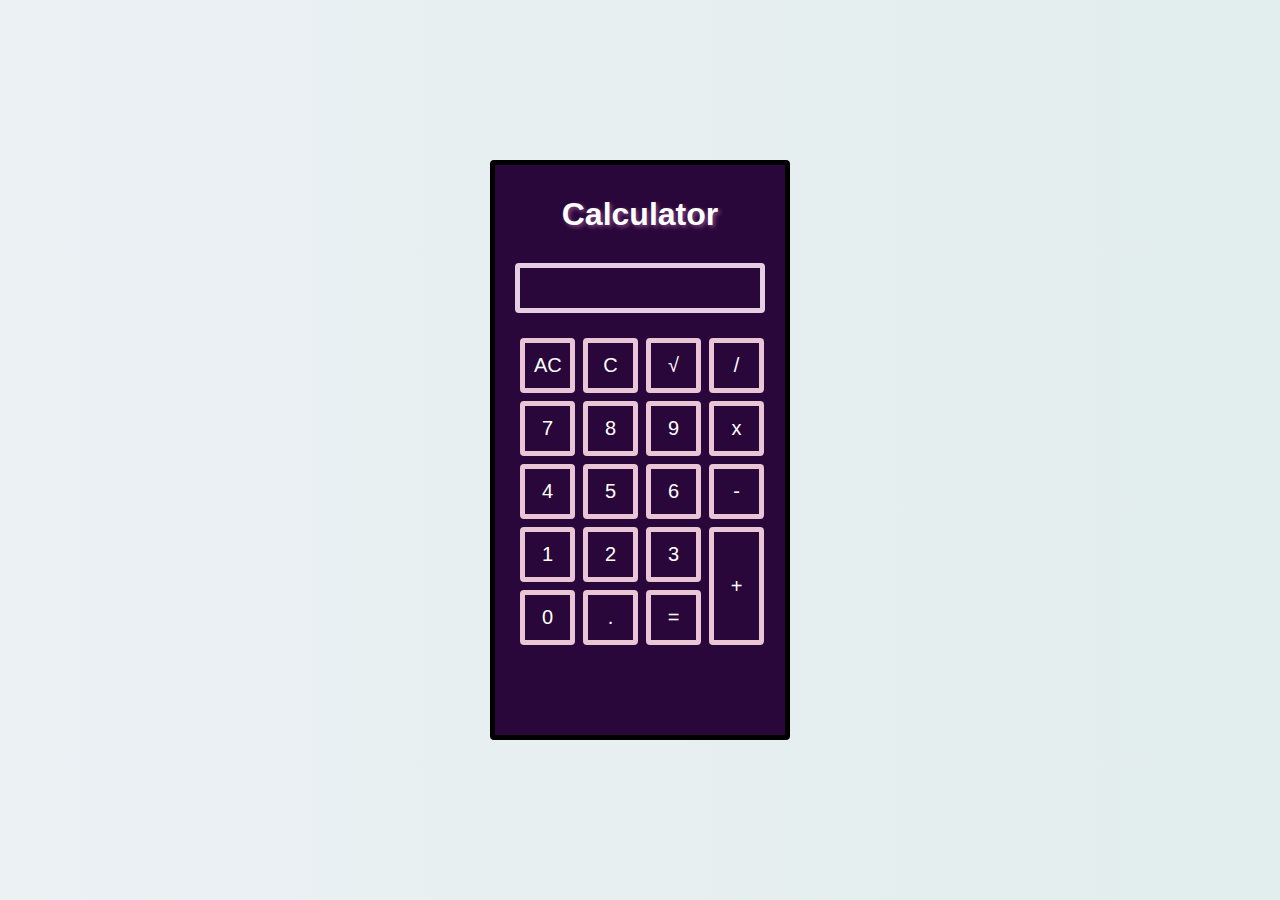
<file: CALCULATOR/index.html>
<!DOCTYPE html>
<html>
<head>
    <title>Calculator</title>

    <link rel="stylesheet" type="text/css" href="styles.css">
    <script>
        function back(){
            var exp = document.calculatrice.textview.value;
            document.calculatrice.textview.value = exp.substring(0, exp.length-1); 
        }
    </script>
</head>
<body>
    <div class="calculatrice">
        <h1 class="title">Calculator</h1>
        <form name="calculatrice">
            <input name="textview" class="screen" type="text">
        </form>
        <table>
            <tr>
                <td><input type="button" class="bn" value="AC" onclick="document.calculatrice.textview.value = ''"/></td>
                <td><input type="button" class="bn" value="C" onclick="back()"/></td>
                <td><input type="button" class="bn" value="√" onclick="document.calculatrice.textview.value = Math.sqrt(document.calculatrice.textview.value)"/></td>
                <td><input type="button" class="bn" value="/" onclick="document.calculatrice.textview.value += '/'"/></td>
            </tr>
            <tr>
                <td><input type="button" class="bn" value="7" onclick="document.calculatrice.textview.value += '7'"/></td>
                <td><input type="button" class="bn" value="8" onclick="document.calculatrice.textview.value += '8'"/></td>
                <td><input type="button" class="bn" value="9" onclick="document.calculatrice.textview.value += '9'"/></td>
                <td><input type="button" class="bn" value="x" onclick="document.calculatrice.textview.value += '*'"/></td>
            </tr>
            <tr>
                <td><input type="button" class="bn" value="4" onclick="document.calculatrice.textview.value += '4'"/></td>
                <td><input type="button" class="bn" value="5" onclick="document.calculatrice.textview.value += '5'"/></td>
                <td><input type="button" class="bn" value="6" onclick="document.calculatrice.textview.value += '6'"/></td>
                <td><input type="button" class="bn" value="-" onclick="document.calculatrice.textview.value += '-'"/></td>
            </tr>
            <tr>
                <td><input type="button" class="bn" value="1" onclick="document.calculatrice.textview.value += '1'"/></td>
                <td><input type="button" class="bn" value="2" onclick="document.calculatrice.textview.value += '2'"/></td>
                <td><input type="button" class="bn" value="3" onclick="document.calculatrice.textview.value += '3'"/></td>
                <td rowspan="2"><input style="height: 118px" type="button" class="bn plus" value="+" onclick="document.calculatrice.textview.value += '+'"/></td>
            </tr>
            <tr>
                <td><input type="button" class="bn" value="0" onclick="document.calculatrice.textview.value += '0'"/></td>
                <td><input type="button" class="bn" value="." onclick="document.calculatrice.textview.value += '.'"/></td>
                <td><input type="button" class="bn" value="=" onclick="document.calculatrice.textview.value = eval(document.calculatrice.textview.value)"/></td>
            </tr>
        </table>
    </div>
</body>
</html>
</file>
<file: CALCULATOR/styles.css>
html, body {
    height: 100%;
}
h1{
    text-align: center;
    margin-top: 0.67em;
    margin-bottom: 0.67em;
  }
  
body {
    margin: 0;
    padding: 0;
    background: linear-gradient(to left, #e2eded, #ecf1f4) no-repeat;
    width: 100%;
    height: 100%;
    display: flex;
    justify-content: center;
    align-items: center;
}

.calculatrice {
    width: 250px;
    height: 550px;
    padding: 10px 20px;
    border: 5px solid rgb(0, 0, 0);
    border-radius: 4px;
    background-color: #2a073a;
}
.title {
    font-size: 2em;
    color: #ffffff;
    margin-bottom: 20px;
    text-shadow: 2px 2px 4px rgba(227, 136, 201, 0.5);
    font-family: 'Arial', sans-serif;
}

.screen {
    background: none;
    padding: 20px;
    box-sizing: border-box;
    margin-bottom: 20px;
    margin-top: 10px;
    border: 5px solid rgb(231, 207, 227);
    border-radius: 4px;
    color: white;
    width: 100%;
    height: 50px;
    font-size: 20px;
    text-align: right;
}

.bn {
    outline: none;
    width: 55px;
    height: 55px;
    margin: 2px;
    padding: 9px;
    background: none;
    border: 5px solid rgb(233, 197, 213);
    border-radius: 4px;
    color: white;
    font-size: 20px;
    text-align: center;
    cursor: pointer;
}

.bn:hover {
    transform: scale(1.08);
    transition: .5s;
}
</file>
